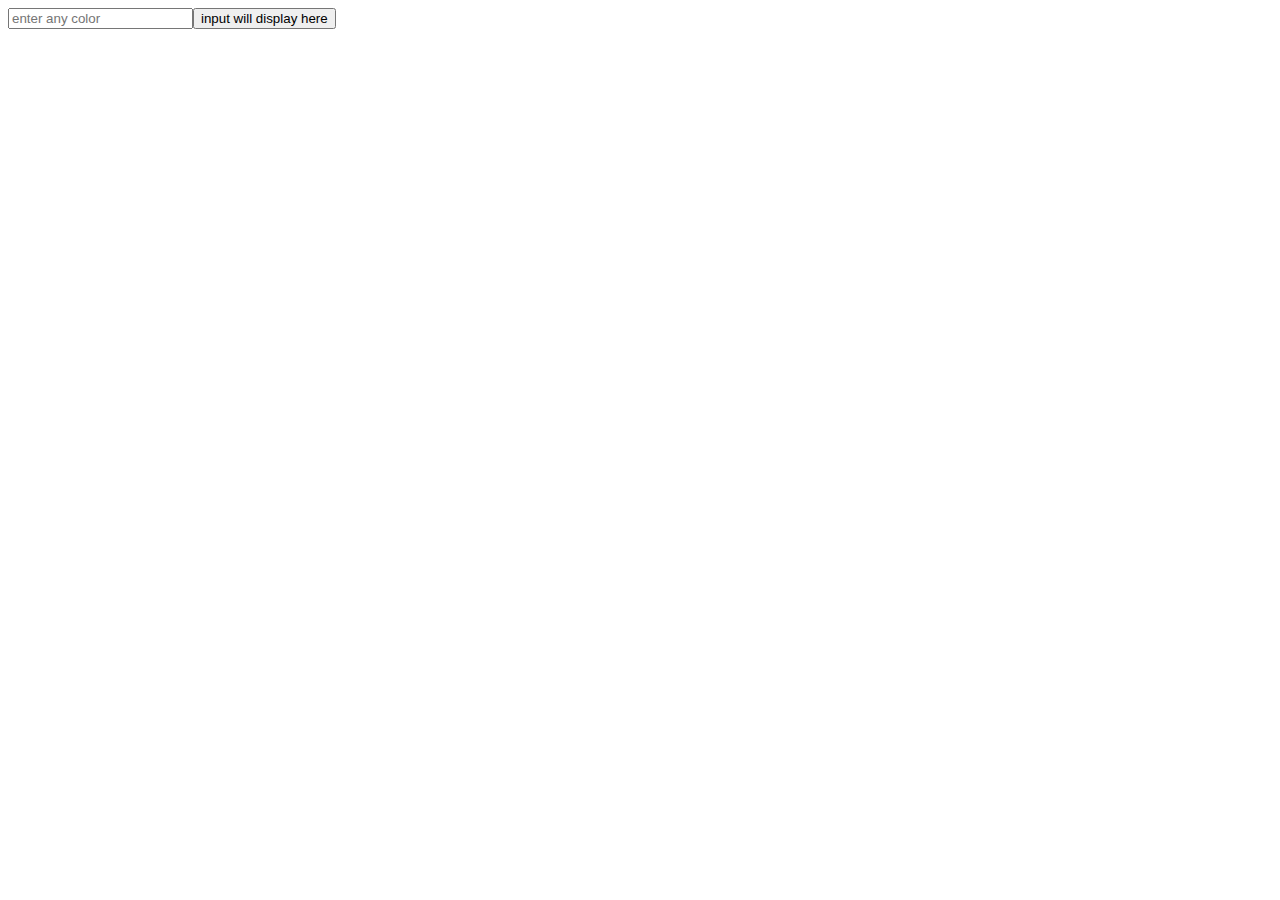
<file: inputToButton/index.html>
<!DOCTYPE html>
<html>
    <head>
        <title>input to button</title>
    </head>
    <body>
        <div id="app"></div>
        <script src="utils.js"></script>
        <script src="index.js"></script>
    </body>
</html>
</file>
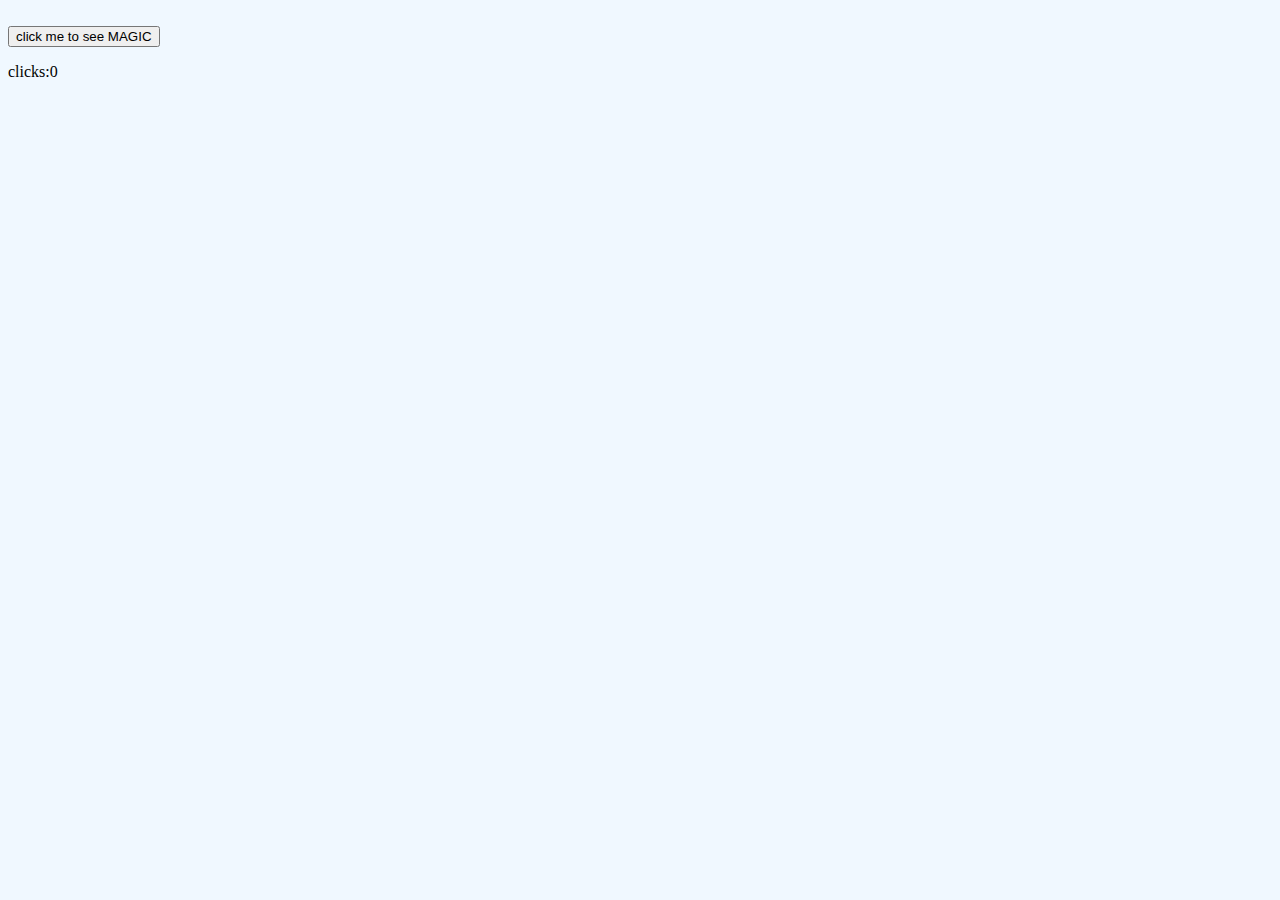
<file: sample1/index.html>
<html>
    <head>
        <title>color magic</title>
        <style>
            button{
                text-align: center;
                
            }
            button:hover {
                color :rgb(144, 249, 249);
            }
            body {
                background-color: aliceblue;
            }
        </style>
    </head>
    <body>
        
            <br>
            <button id="btn">
                click me to see MAGIC
            </button>
            <p>clicks:<a class="clicks">0</a></p>
            <script src="magic.js"></script>
        
    </body>
</html>
</file>
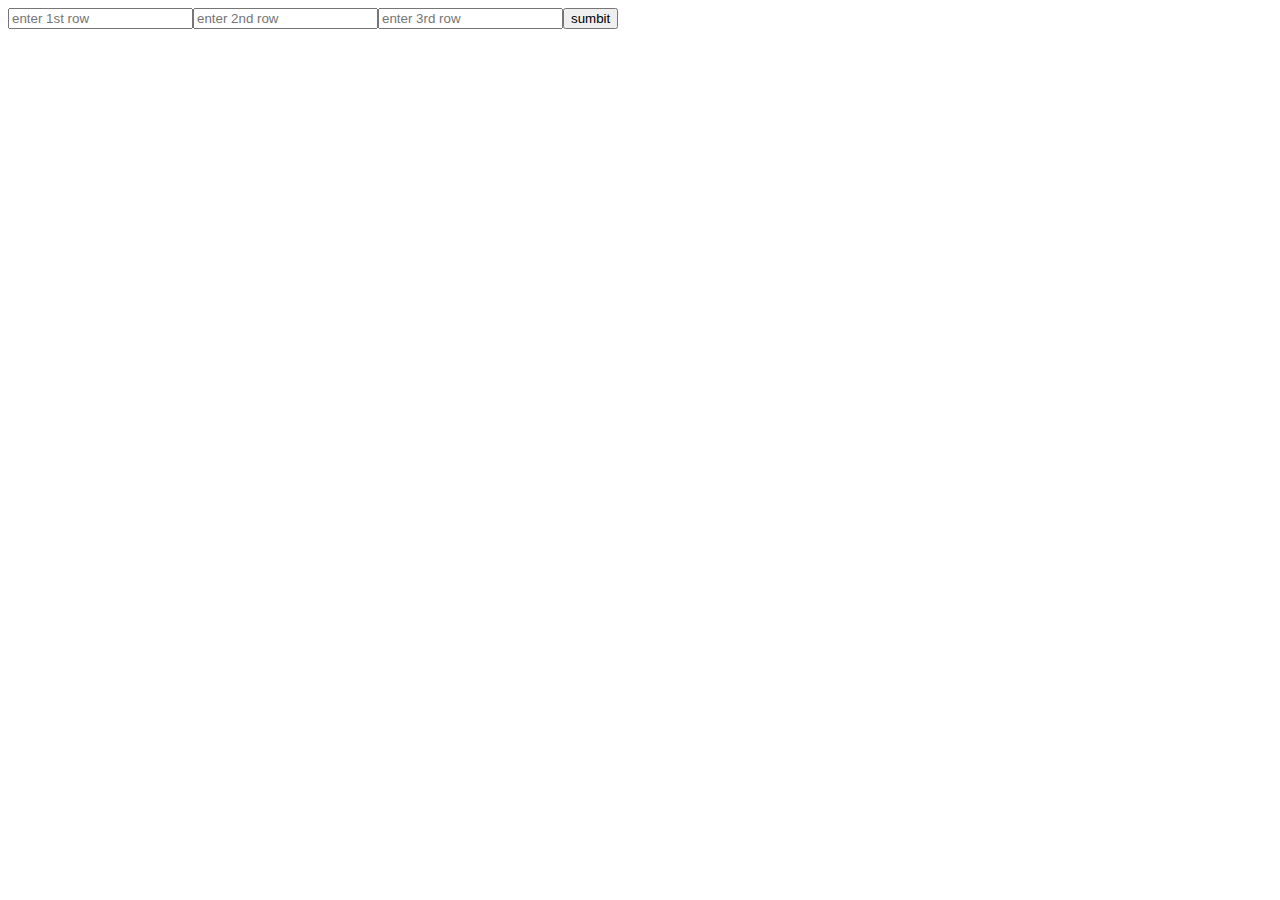
<file: 1Matrix/matrixNew.html>
<html>
    <head>
       <title>MATRIX BOX</title>
    </head>
    <body>
        <div id="app"></div>
        <script src="utils.js"></script>
        <script src="matrixNew.js"></script>
    </body>
</html>
</file>
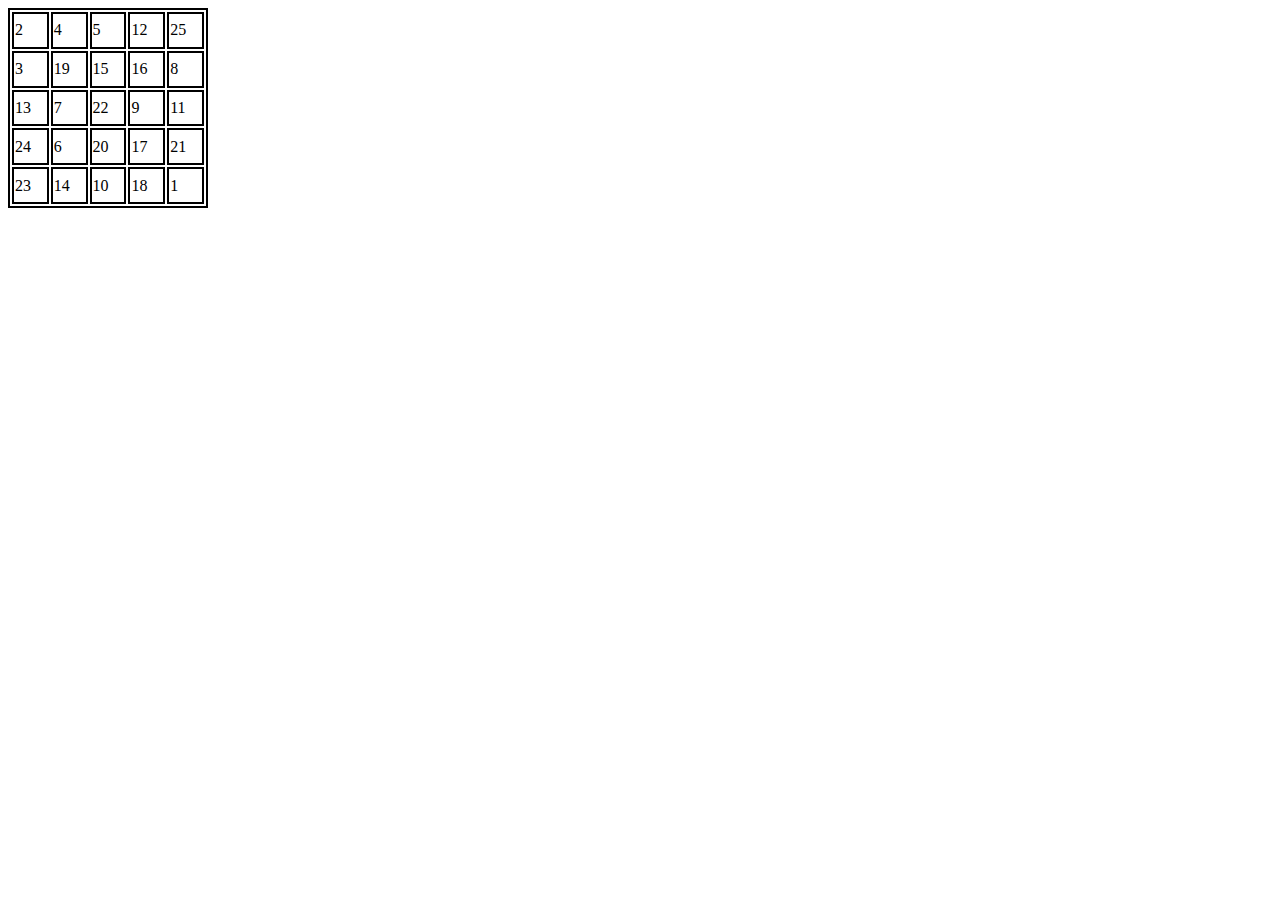
<file: bingo/bingo.html>
<!DOCTYPE html>
<html>
    <head>
        <title>input to button</title>
        <link rel="stylesheet" href="bingo.css">
    </head>
    <body>
        <div id="app"></div>
        <script src="utils.js"></script>
        <script src="bingo.js"></script>
    </body>
</html>
</file>
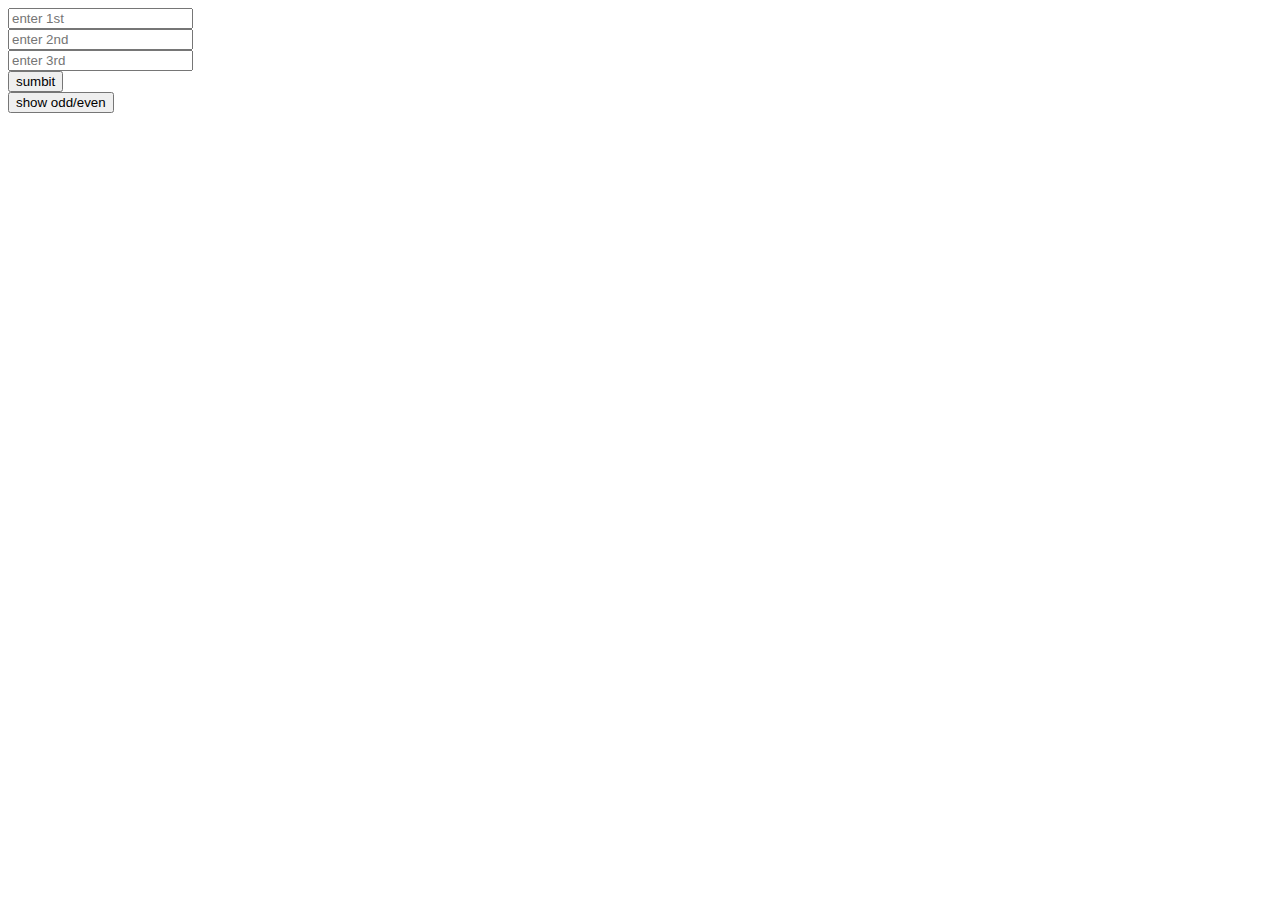
<file: matrix/matrix.html>
<html>
    <head>
       <title>MATRIX BOX</title>
    </head>
    <body>
        <div id="app"></div>
        <script src="utils.js"></script>
        <script src="matrix.js"></script>
    </body>
</html>
</file>
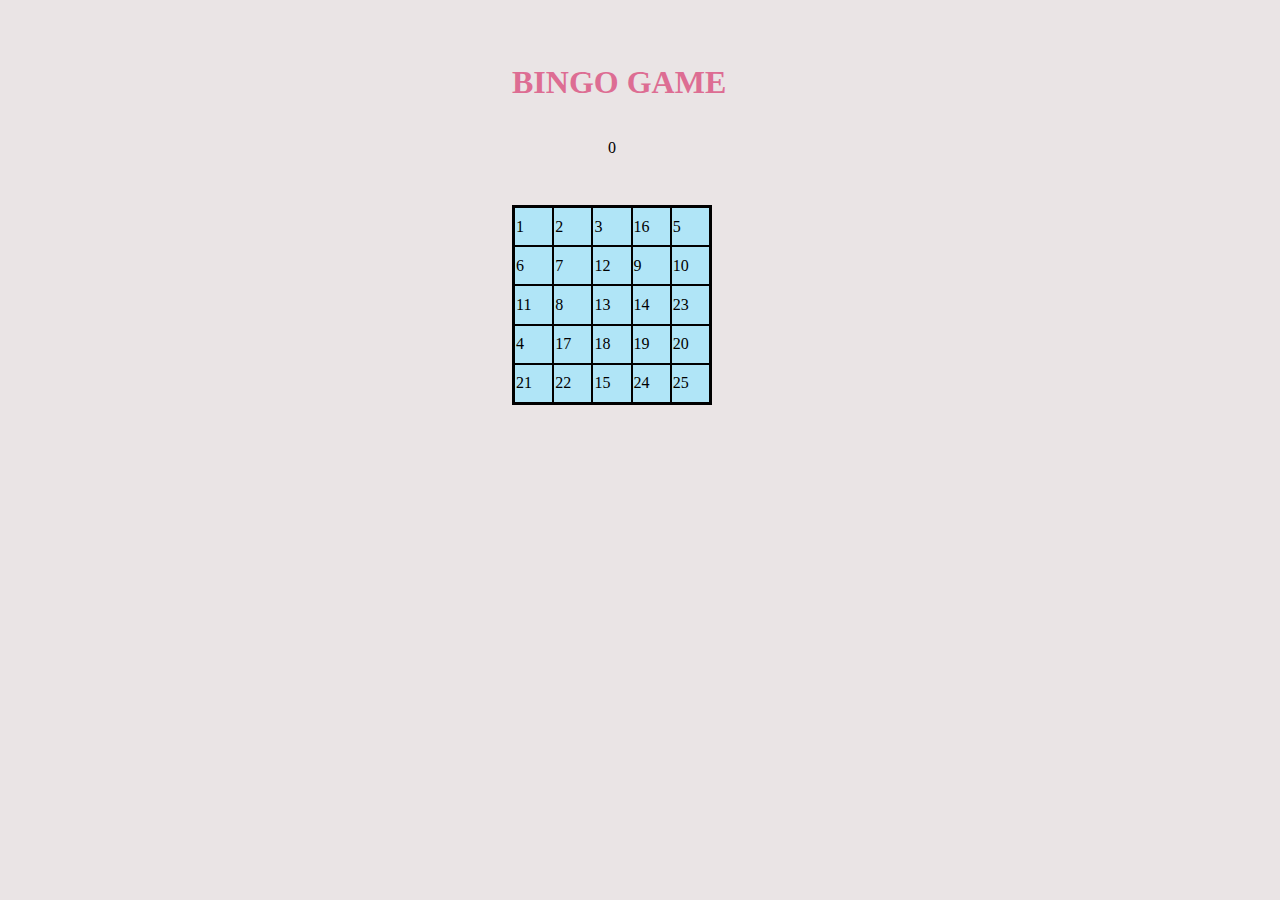
<file: newBingo/newBingo.html>
<!DOCTYPE html>
<html>
    <head>
        <title>input to button</title>

        <link rel="stylesheet" href="newBingo.css">
    </head>
    <body>
        <div id="app">
            <h1>BINGO GAME</h1>
        </div>
        <script src="newBingo.js"></script>
    </body>
</html>
</file>
<file: bingo/bingo.css>
table{
    border: 2px solid black;
    width: 200px;
    height : 200px

}
tr,td{
border: 2px solid black;
width: 10px;
height : 10px;
border-collapse: seperate ;
align-items: center;
}
</file>
<file: newBingo/newBingo.css>
table{
    background-color: black;
    border: 1px solid black;
    width: 200px;
    height : 200px
    

}
tr,td{
    background-color: rgb(176, 229, 247);
    width: 10px;
    height : 10px;
    border-collapse: seperate ;
    align-items: center;
}

p{
    width: 200px;
    height: 50px;
    border: 2px;
    text-align: center;
    border-collapse: collapse ;
}
body{
    background-color: rgb(234, 228, 229);
    margin-top: 5%;
    margin-left: 40%;
}
h1{
    color: rgb(221, 109, 147);
    margin-bottom: 5%;
    
}
</file>
